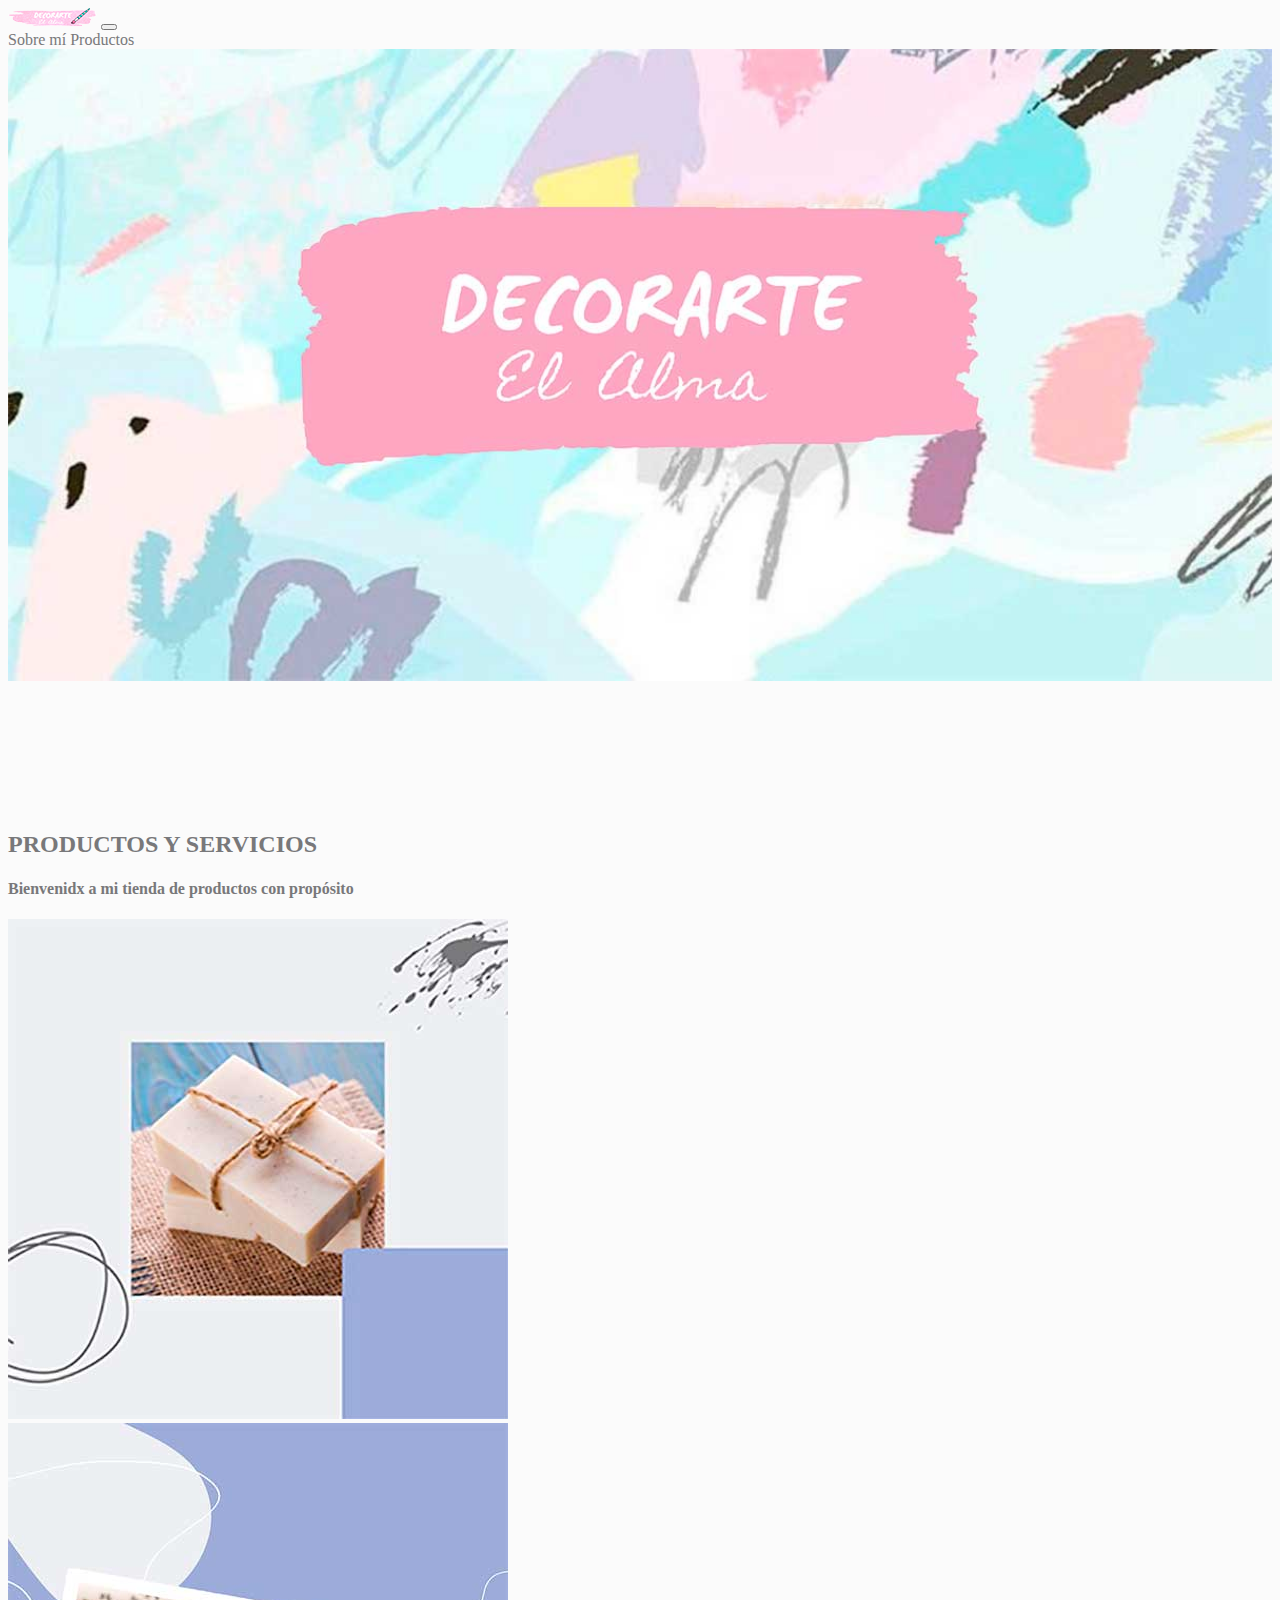
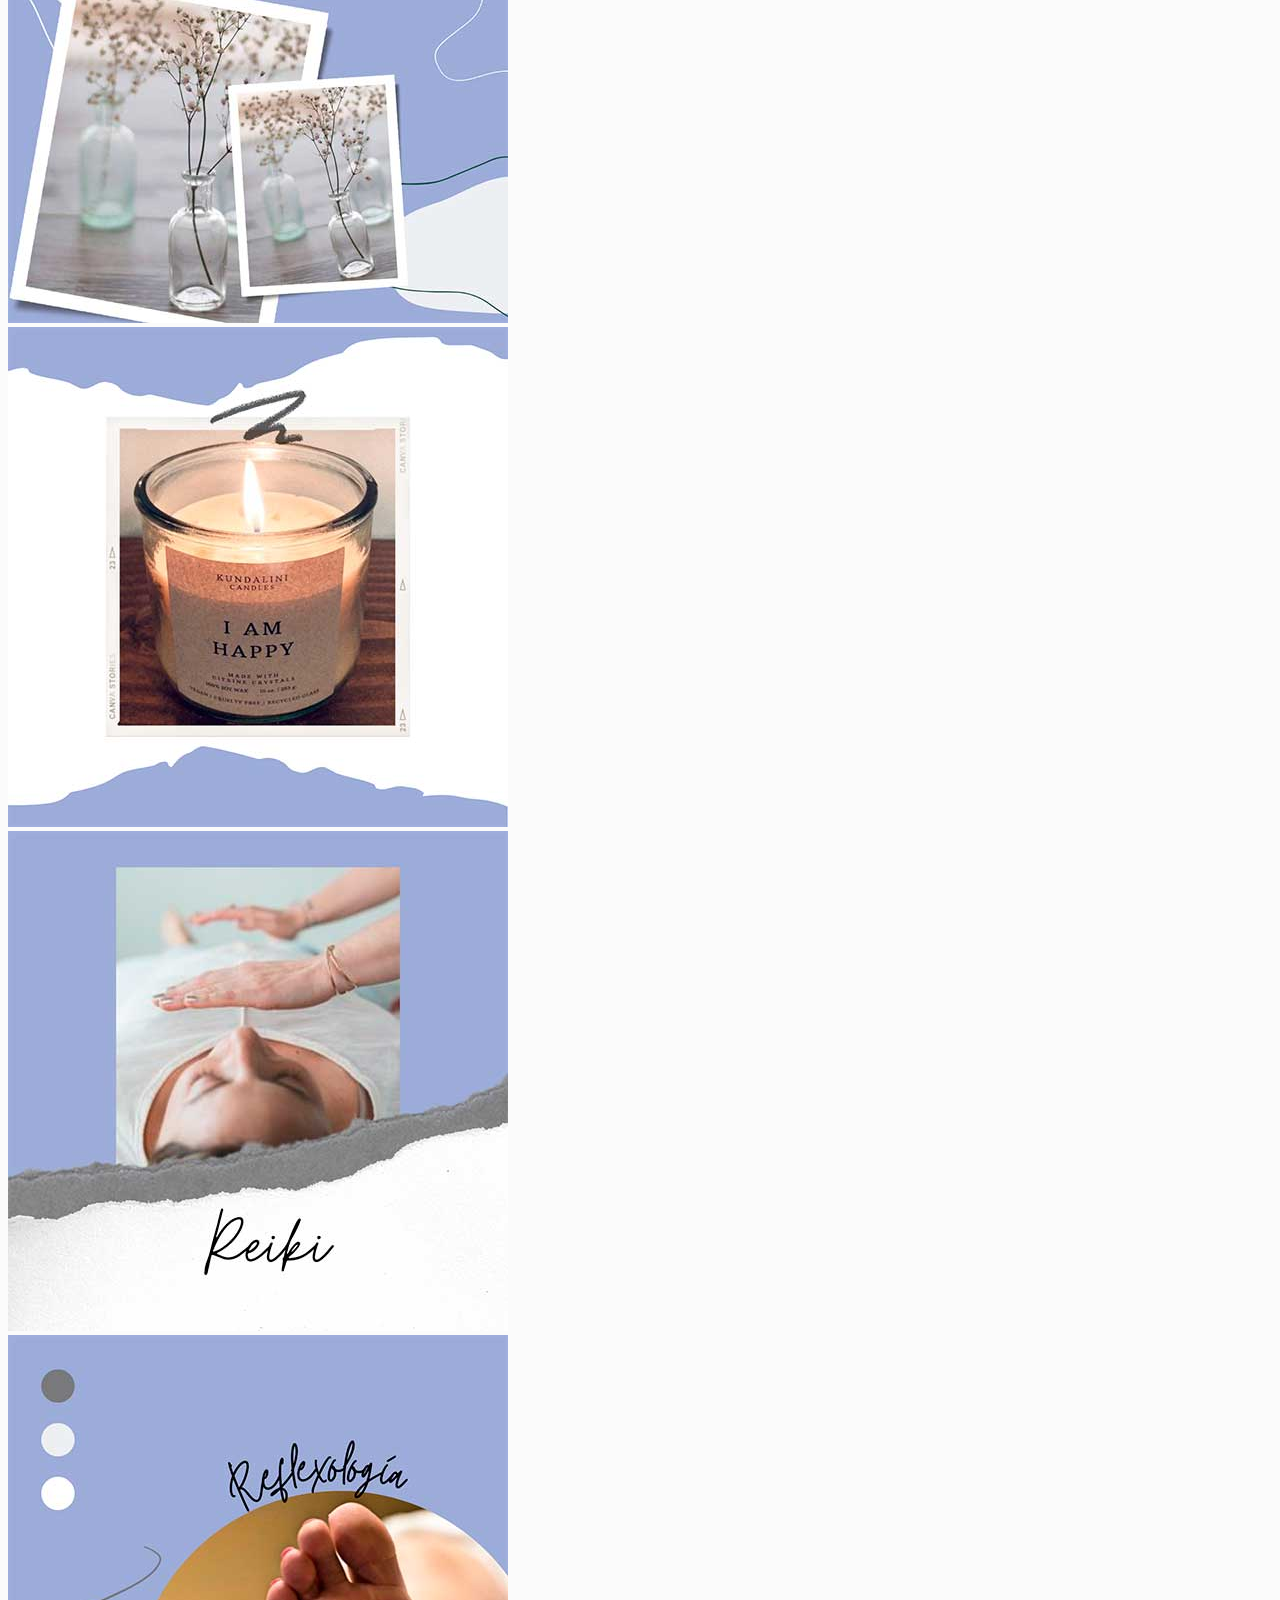
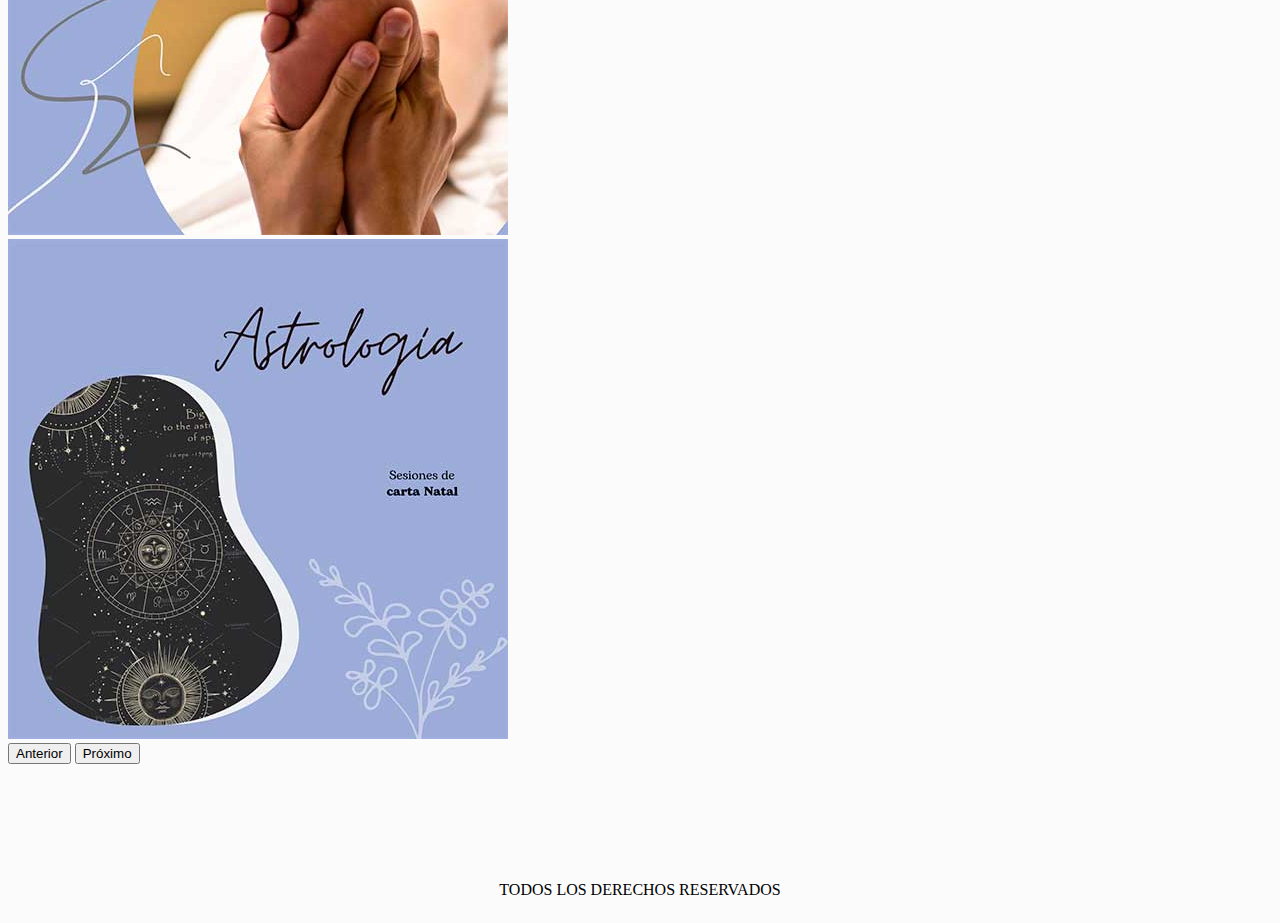
<file: index.html>
<!DOCTYPE html>
<html lang="en">
<head>
    <meta charset="UTF-8">
    <meta http-equiv="X-UA-Compatible" content="IE=edge">
    <meta name="viewport" content="width=device-width, initial-scale=1.0">
    <link href="https://cdn.jsdelivr.net/npm/bootstrap@5.1.3/dist/css/bootstrap.min.css" rel="stylesheet"integrity="sha384-1BmE4kWBq78iYhFldvKuhfTAU6auU8tT94WrHftjDbrCEXSU1oBoqyl2QvZ6jIW3" crossorigin="anonymous">
    <link href="css/estilos.css" rel="stylesheet">
    <title>Decorarte|HOME</title>
</head>

<body>
    <header>
      <nav class="navbar navbar-expand-lg navbar-light bg-light">
        <div class="container-fluid">
          <a class="navbar-brand" href="index.html"><img src="imagenes/icono-de-marca.png"></a>
          <button class="navbar-toggler" type="button" data-bs-toggle="collapse" data-bs-target="#navbarNavAltMarkup" aria-controls="navbarNavAltMarkup" aria-expanded="false" aria-label="Toggle navigation">
            <span class="navbar-toggler-icon"></span>
          </button>
          <div class="collapse navbar-collapse" id="navbarNavAltMarkup">
            <div class="navbar-nav">
              <a class="nav-link" href="paginas/sobremi.html">Sobre mí</a>
              <a class="nav-link" href="paginas/ProdyServ.html">Productos</a>
            </div>
          </div>
        </div>
      </nav>
    </header>

    <section class="portada">
        <img class="baner" src="imagenes/Bannerdeco.jpg" alt="Banner de la marca">
    </section>
    
    <section class="Productos">

        <a href="paginas/ProdyServ.html">
            <h2 class="text-center mt-5"> PRODUCTOS Y SERVICIOS</h2>
            <h4 class="text-center mb-5"> Bienvenidx a mi tienda de productos con propósito</h4>
        </a>

        <div id="carouselExampleControls" class="carousel slide" data-bs-ride="carousel">
          <div class="carousel-inner">
            <div class="carousel-item active">
              <img src="imagenes/jabones.jpg" class="d-block m-auto" alt="imagen de jabones artesanales">
            </div>
            <div class="carousel-item">
              <img src="imagenes/florero.jpg" class="d-block m-auto" alt="imagen de floreros de vidrio">
            </div>
            <div class="carousel-item">
              <img src="imagenes/vela.jpg" class="d-block m-auto" alt="imagen de velas artesanales">
            </div>
            <div class="carousel-item">
              <img src="imagenes/Reiki.jpg" class="d-block m-auto" alt="imagen ilustrativa sesión de Reiki">
            </div>
            <div class="carousel-item">
              <img src="imagenes/reflexo.jpg" class="d-block m-auto" alt="imagen ilustrativa sesión de Reflexología">
            </div>
            <div class="carousel-item">
              <img src="imagenes/astro.jpg" class="d-block m-auto" alt="imagen ilustrativa lectura Carta Natal">
            </div>
          </div>
          <button class="carousel-control-prev" type="button" data-bs-target="#carouselExampleControls" data-bs-slide="prev">
            <span class="carousel-control-prev-icon" aria-hidden="true"></span>
            <span class="visually-hidden">Anterior</span>
          </button>
          <button class="carousel-control-next" type="button" data-bs-target="#carouselExampleControls" data-bs-slide="next">
            <span class="carousel-control-next-icon" aria-hidden="true"></span>
            <span class="visually-hidden">Próximo</span>
          </button>
        </div>

    </section>

    <footer class="footer">
      <p text-center>TODOS LOS DERECHOS RESERVADOS</p>
    </footer>

    <script src="https://code.jquery.com/jquery-3.6.0.js" integrity="sha256-H+K7U5CnXl1h5ywQfKtSj8PCmoN9aaq30gDh27Xc0jk=" crossorigin="anonymous"></script>
    <script src="https://cdn.jsdelivr.net/npm/@popperjs/core@2.10.2/dist/umd/popper.min.js" integrity="sha384-7+zCNj/IqJ95wo16oMtfsKbZ9ccEh31eOz1HGyDuCQ6wgnyJNSYdrPa03rtR1zdB" crossorigin="anonymous"></script>
    <script src="https://cdn.jsdelivr.net/npm/bootstrap@5.1.3/dist/js/bootstrap.min.js" integrity="sha384-QJHtvGhmr9XOIpI6YVutG+2QOK9T+ZnN4kzFN1RtK3zEFEIsxhlmWl5/YESvpZ13" crossorigin="anonymous"></script>
</body>
</html>
</file>
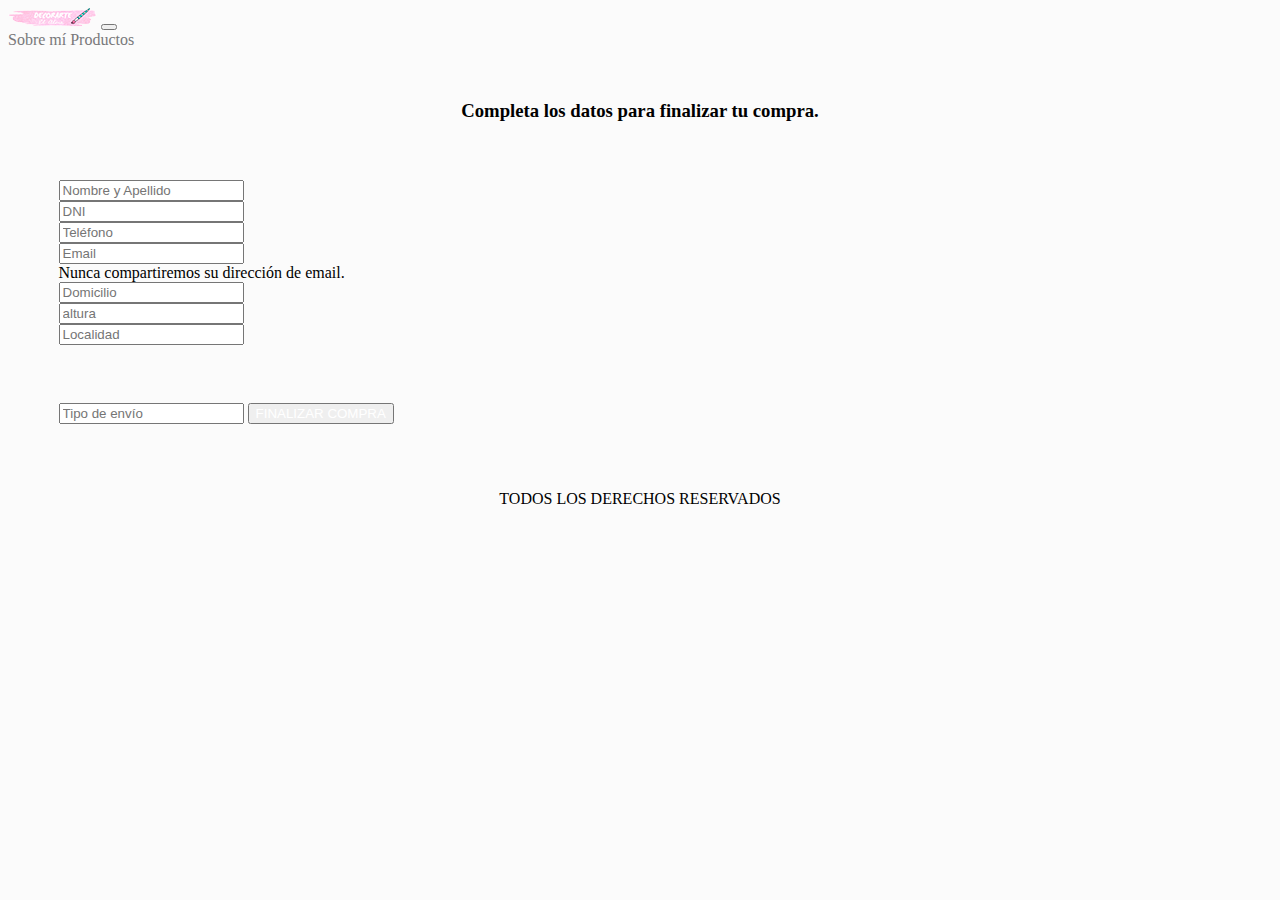
<file: paginas/envio.html>
<!DOCTYPE html>
<html lang="en">
<head>
    <meta charset="UTF-8">
    <meta http-equiv="X-UA-Compatible" content="IE=edge">
    <meta name="viewport" content="width=device-width, initial-scale=1.0">
    <link href="https://cdn.jsdelivr.net/npm/bootstrap@5.1.3/dist/css/bootstrap.min.css" rel="stylesheet"integrity="sha384-1BmE4kWBq78iYhFldvKuhfTAU6auU8tT94WrHftjDbrCEXSU1oBoqyl2QvZ6jIW3" crossorigin="anonymous">
    <link href="../css/estilos.css" rel="stylesheet">
    <script defer src="../js/localstorage.js"></script>
    <script defer src="../js/variablesEnvio.js"></script>
    <title>Decorarte|FINALIZAR COMPRA</title>
</head>

<body>
    <header>
      <nav class="navbar navbar-expand-lg navbar-light">
        <div class="container-fluid">
          <a class="navbar-brand" href="/index.html"><img src="../imagenes/icono-de-marca.png"></a>
          <button class="navbar-toggler" type="button" data-bs-toggle="collapse" data-bs-target="#navbarNavAltMarkup" aria-controls="navbarNavAltMarkup" aria-expanded="false" aria-label="Toggle navigation">
            <span class="navbar-toggler-icon"></span>
          </button>
          <div class="collapse navbar-collapse" id="navbarNavAltMarkup">
            <div class="navbar-nav">
              <a class="nav-link" href="#">Sobre mí</a>
              <a class="nav-link" href="#">Productos</a>
            </div>
          </div>
        </div>
      </nav>
    </header>

    <section class="formEnvio">
      <h3 class="formTitulo">Completa los datos para finalizar tu compra.</h3>
      <form class="formulario">
        <!-- NOMBRE Y APELLIDO -->
        <div class="mb-3"> 
          <input type="text" class="form-control w-50" id="nombre" placeholder="Nombre y Apellido">
        </div>
        <!-- DNI AGREGARLE QUE SOLO ME ACEPTE NUMEROS Y HASTA 6 CARACTERES-->
        <div class="mb-3">  
          <input type="text" class="form-control w-50" id="dni" placeholder="DNI">
        </div>
        <!-- TELEFONO AGREGARLE QUE SOLO ACEPTE NUMEROS Y HASTA 11 CARACTERES-->
        <div class="mb-3">
          <input type="text" class="form-control w-50" id="tel" placeholder="Teléfono">
        </div>
        <!-- EMAIL -->
        <div class="mb-3">
          <input type="email" class="form-control w-50" id="exampleInputEmail1" placeholder="Email" aria-describedby="emailHelp" required>
          <div id="emailHelp" class="form-text">Nunca compartiremos su dirección de email.</div>
        </div>
        <!-- DOMICILIO -->
        <div class="mb-3">
          <input type="text" class="form-control w-50" id="dom" placeholder="Domicilio" required>
        </div>
        <div class="mb-3">
          <input type="text" class="form-control w-50" id="nro" placeholder="altura" required>
        </div>
        <!-- LOCALIDAD -->
        <div class="mb-3">
          <input type="text" class="form-control w-50" id="localidad" placeholder="Localidad" required>
        </div>
        <!-- ENVIO -->
        <!-- <label for="exampleDataList" class="form-label">Datalist example</label> -->
        <input class="form-control w-50" list="datalistOptions" id="exampleDataList" placeholder="Tipo de envío" required>
        <datalist id="datalistOptions">
          <option value="Retiro por local">
          <option value="Envío por moto">
          <option value="Envío por correo OCA">
        </datalist>

        <button type="submit" class="btn btn-secondary btnFinalizarCompra" id="btnFinalizarCompra">
          <a href="infodecompra.html">FINALIZAR COMPRA</a>
        </button>
      </form>
      
              
    </section>

    <footer class="footer">
        <p text-center>TODOS LOS DERECHOS RESERVADOS</p>
    </footer>
  
    <script src="https://code.jquery.com/jquery-3.6.0.js" integrity="sha256-H+K7U5CnXl1h5ywQfKtSj8PCmoN9aaq30gDh27Xc0jk=" crossorigin="anonymous"></script>
    <script src="https://cdn.jsdelivr.net/npm/@popperjs/core@2.10.2/dist/umd/popper.min.js" integrity="sha384-7+zCNj/IqJ95wo16oMtfsKbZ9ccEh31eOz1HGyDuCQ6wgnyJNSYdrPa03rtR1zdB" crossorigin="anonymous"></script>
    <script src="https://cdn.jsdelivr.net/npm/bootstrap@5.1.3/dist/js/bootstrap.min.js" integrity="sha384-QJHtvGhmr9XOIpI6YVutG+2QOK9T+ZnN4kzFN1RtK3zEFEIsxhlmWl5/YESvpZ13" crossorigin="anonymous"></script>
    
</body>
</html>
</file>
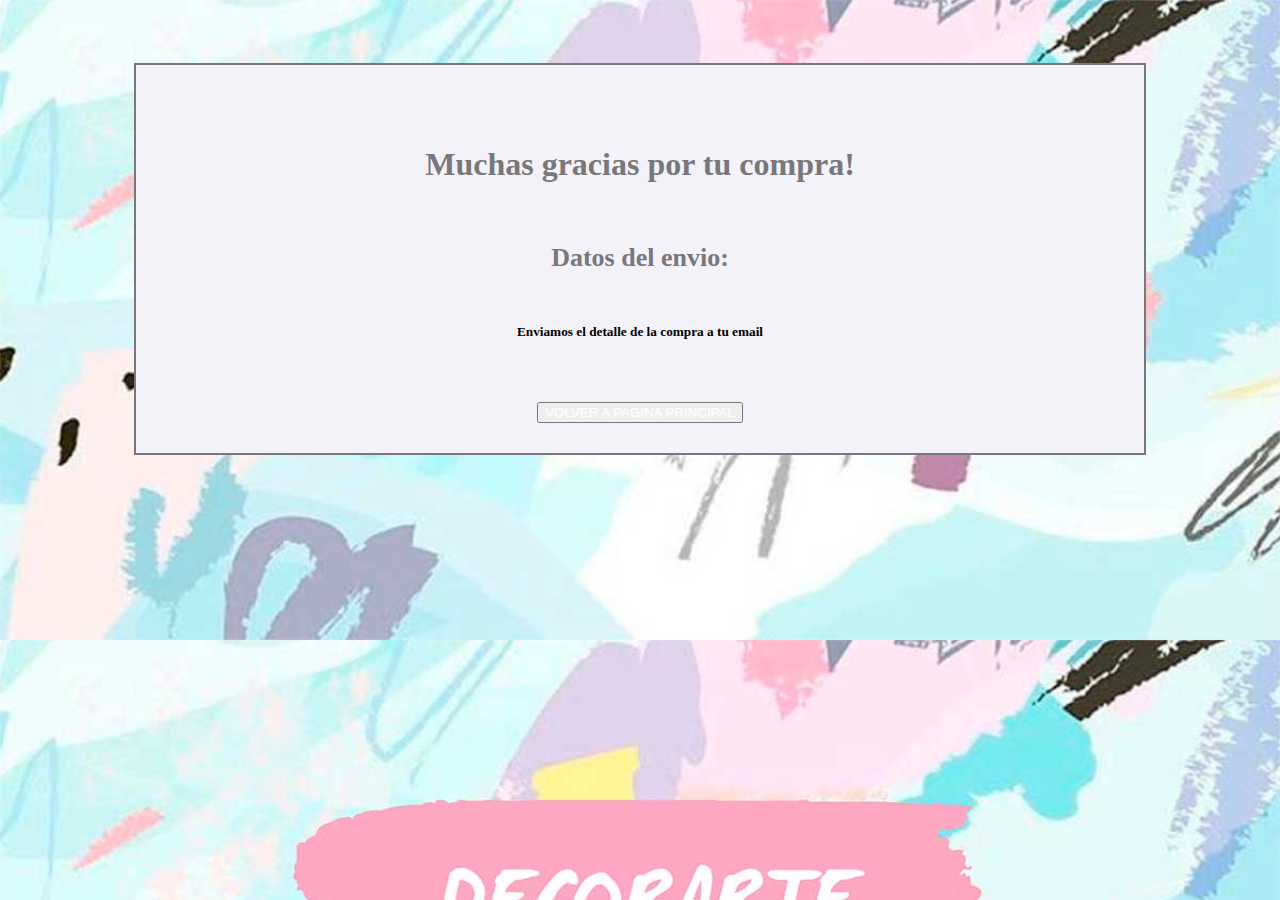
<file: paginas/infodecompra.html>
<!DOCTYPE html>
<html lang="en">
<head>
    <meta charset="UTF-8">
    <meta http-equiv="X-UA-Compatible" content="IE=edge">
    <meta name="viewport" content="width=device-width, initial-scale=1.0">
    <link href="https://cdn.jsdelivr.net/npm/bootstrap@5.1.3/dist/css/bootstrap.min.css" rel="stylesheet"integrity="sha384-1BmE4kWBq78iYhFldvKuhfTAU6auU8tT94WrHftjDbrCEXSU1oBoqyl2QvZ6jIW3" crossorigin="anonymous">
    <link href="../css/estilos.css" rel="stylesheet">
    <script defer src="../js/localstorage.js"></script>
    <script defer src="../js/envioapp.js"></script>
   
    <title>Decorarte|DETALLES</title>
</head>
<body class="paginaDetalles">
    <section class="detallesDeCompra">
        <h3 class="detallesTitulo">Muchas gracias por tu compra!</h3>
        <h6 class="detallessubt">Datos del envio:</h6>
        <div class="listadoDeDatos" id="datosDelEnvio">
            <!-- acá se devuelven los datos de envio completados por el usuario en el formulario de la pagina anterior -->
            
            <h5 class="detallesAlEmail">Enviamos el detalle de la compra a tu email</h5>
        </div>
        <div class="btnVolverAlInicio">
            <button class="btn btn-secondary button" id="btnVolverAlInicio">
                <a href="/index.html">VOLVER A PAGINA PRINCIPAL</a>
            </button>
        </div>
    </section>
</body>
</html>
</file>
<file: css/estilos.css>
/* INDEX */
body{
    background-color: #fbfbfb;
}

a{
    text-decoration: none;
    color: #78787A;
}
a:hover{
    color: #9FAAD6;
    text-decoration: underline;
}

.navbar{
    justify-content: space-around;
}

.baner{
    width: 100%;
    margin-bottom: 10%;
}

.carousel{
    margin-bottom: 8%;
}


.carousel-control-prev-icon{
    background-color: gray;
}

.carousel-control-next-icon{
    background-color: gray;
}


/* PRODUCTOS Y SERVICIOS */

.prodTitulo{
    font-size: 34px;
    text-align: center;
    margin: 5% 0 8% 0;
}

/* cards */
.row{
    margin-left: 2%;
    margin-right: 2%;
}

.card-body .card-img-top{
    object-fit: cover;
}

.card-body h5{
    margin-bottom: 5%;
    margin-top: 3%;
}

/* carrito */
.divTotal{
    display: flex;
    justify-content: center;
}

.total{
    font-size: 22px;
    margin-right: 2%;
}

.precioTotal{
    font-size: 20px;
}


.btnContinuar{
    display: flex;
    justify-content: center;
    margin: 5% 0 8% 0;
}

.btnCont a{
    text-decoration: none;
    color: white;
}

/* SOBRE MI */

.titleSobreMi{
    font-size: 2rem;
    text-align: center;
    margin: 4%;
    color: #78787A;
}

.imgSobreMi{
    margin: 4% 4% 0 32%;
}

.descripcionSobreMi{
    margin: 4% 10% 10%;
    line-height: 1,6rem;
}


/* FOOTER */

.footer{
    display: flex;
    justify-content: center;
}

/* PRODUCTOS */
.prodTienda{
    list-style-type: none;
}
.contenedorCarrito{
    background-color: rgb(196, 245, 245);
}

.tuProd{
    list-style-type: none;
}

/* ENVIO */

.formTitulo{
    margin-bottom: 5%;
    text-align: center;
}

.formEnvio{
    margin: 4%;
}

.btnFinalizarCompra{
    margin-top: 5%;
}
.btnFinalizarCompra a{
    color: white;
    text-decoration: none;
}

/* PAGINA INFODECOMPRA */

.paginaDetalles{
    background-image: url(/imagenes/Bannerdeco.jpg);
    background-size: cover;
}

.detallesDeCompra{
    margin: 5% 10% 6% 10%;
    border:#78787A 2px solid;
    background-color: #f3f2f9;
}

.detallesTitulo{
    font-size: 32px;
    text-align: center;
    margin-top: 8%;
    margin-bottom: 2%;
    color: #78787A;
}

.detallessubt{
    font-size: 26px;
    text-align: center;
    margin-bottom: 3%;
    color: #78787A;
}

.listadoDeDatos{
    display: flex;
    flex-direction: column;
    justify-content: center;
    align-items: center;
}

.detallesAlEmail{
    margin-top: 2%;
}

.btnVolverAlInicio{
    display: flex;
    justify-content: center;
    margin-top: 4%;
    margin-bottom: 3%;
}

.btnVolverAlInicio a{
    text-decoration: none;
    color: white;
}
</file>
